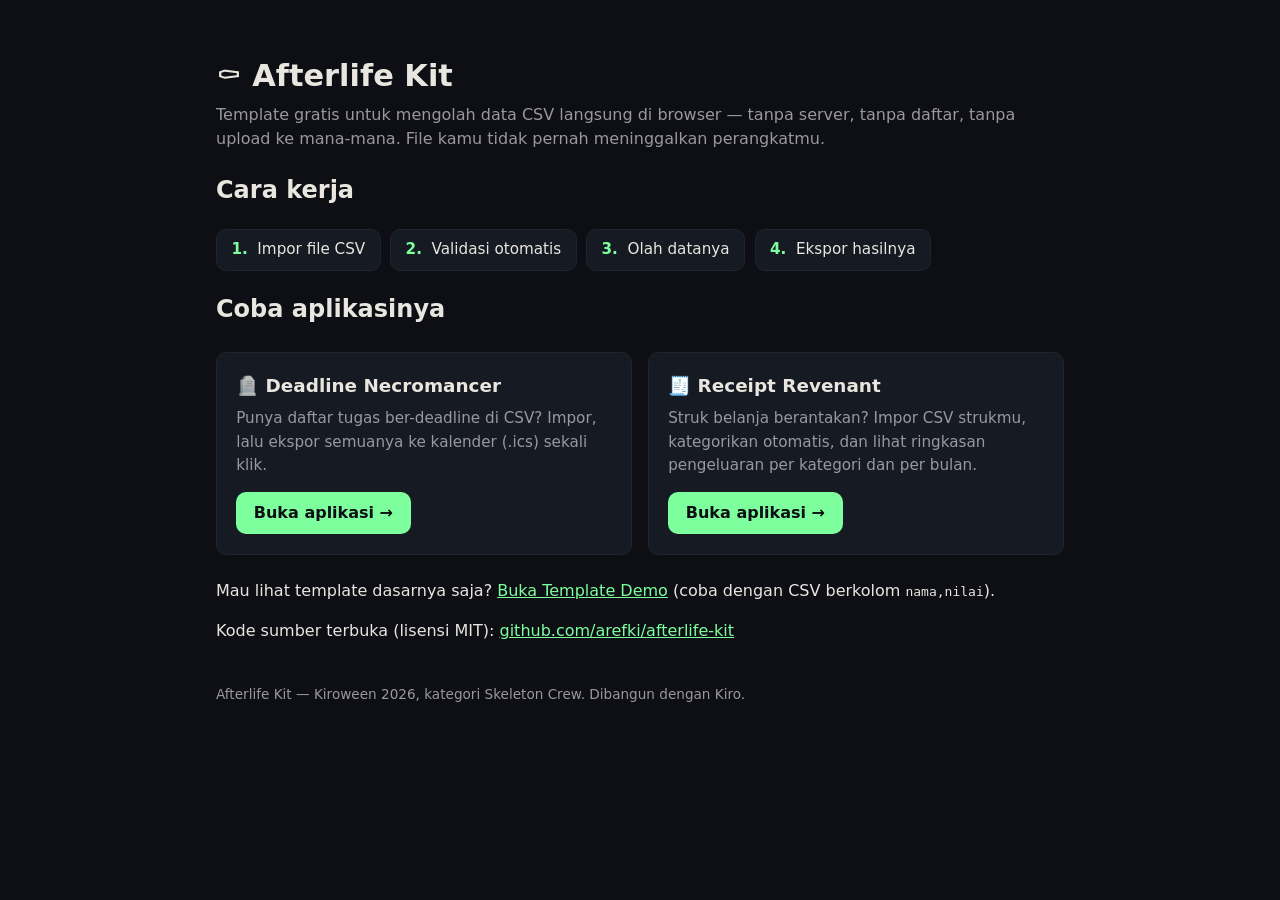
<file: index.html>
<!DOCTYPE html>
<html lang="id">
<head>
  <meta charset="UTF-8">
  <meta name="viewport" content="width=device-width, initial-scale=1.0">
  <title>Afterlife Kit — Kiroween 2026</title>
  <link rel="stylesheet" href="template/src/styles.css">
</head>
<body>
  <main>
    <h1>⚰️ Afterlife Kit</h1>
    <p class="subtitle">
      Template gratis untuk mengolah data CSV langsung di browser — tanpa
      server, tanpa daftar, tanpa upload ke mana-mana. File kamu tidak pernah
      meninggalkan perangkatmu.
    </p>

    <h2>Cara kerja</h2>
    <ol class="steps">
      <li><b>1.</b> Impor file CSV</li>
      <li><b>2.</b> Validasi otomatis</li>
      <li><b>3.</b> Olah datanya</li>
      <li><b>4.</b> Ekspor hasilnya</li>
    </ol>

    <h2>Coba aplikasinya</h2>
    <div class="cards">
      <div class="card">
        <h3>🪦 Deadline Necromancer</h3>
        <p>Punya daftar tugas ber-deadline di CSV? Impor, lalu ekspor
        semuanya ke kalender (.ics) sekali klik.</p>
        <a class="btn" href="apps/deadline-necromancer/">Buka aplikasi →</a>
      </div>
      <div class="card">
        <h3>🧾 Receipt Revenant</h3>
        <p>Struk belanja berantakan? Impor CSV strukmu, kategorikan
        otomatis, dan lihat ringkasan pengeluaran per kategori dan per bulan.</p>
        <a class="btn" href="apps/receipt-revenant/">Buka aplikasi →</a>
      </div>
    </div>

    <p>
      Mau lihat template dasarnya saja?
      <a href="template/">Buka Template Demo</a> (coba dengan CSV
      berkolom <code>nama,nilai</code>).
    </p>

    <p>
      Kode sumber terbuka (lisensi MIT):
      <a href="https://github.com/arefki/afterlife-kit">github.com/arefki/afterlife-kit</a>
    </p>

    <footer>
      Afterlife Kit — Kiroween 2026, kategori Skeleton Crew. Dibangun dengan Kiro.
    </footer>
  </main>
</body>
</html>
</file>
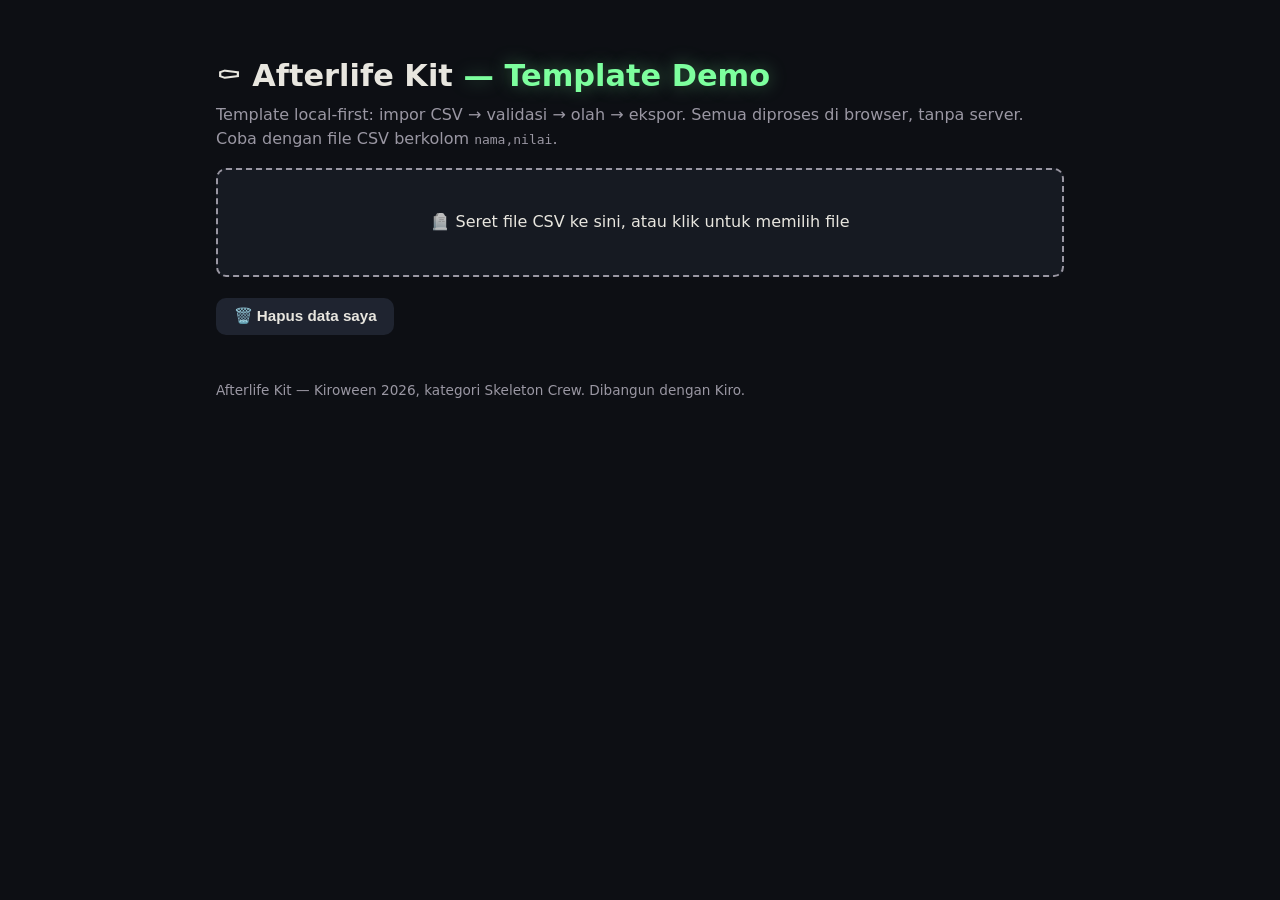
<file: template/index.html>
<!DOCTYPE html>
<html lang="id">
<head>
  <meta charset="UTF-8">
  <meta name="viewport" content="width=device-width, initial-scale=1.0">
  <title>Afterlife Kit — Template Demo</title>
  <link rel="stylesheet" href="src/styles.css">
</head>
<body>
  <main>
    <h1>⚰️ Afterlife Kit <span class="glow">— Template Demo</span></h1>
    <p class="subtitle">
      Template local-first: impor CSV → validasi → olah → ekspor.
      Semua diproses di browser, tanpa server. Coba dengan file CSV
      berkolom <code>nama,nilai</code>.
    </p>

    <div id="dropzone" class="dropzone">
      🪦 Seret file CSV ke sini, atau klik untuk memilih file
    </div>

    <div id="errors" class="errors" hidden></div>
    <div id="preview"></div>
    <div id="mapper"></div>
    <div id="results"></div>
    <div id="exportBar"></div>

    <p>
      <button id="clearBtn" class="secondary">🗑️ Hapus data saya</button>
    </p>

    <footer>
      Afterlife Kit — Kiroween 2026, kategori Skeleton Crew. Dibangun dengan Kiro.
    </footer>
  </main>

  <script type="module">
    import { createApp } from "./src/app.js";
    import { appConfig } from "./src/app-config.js";
    createApp(appConfig, {
      dropzone: document.getElementById("dropzone"),
      errors: document.getElementById("errors"),
      results: document.getElementById("results"),
      exportBar: document.getElementById("exportBar"),
      clearBtn: document.getElementById("clearBtn"),
      preview: document.getElementById("preview"),
      mapper: document.getElementById("mapper"),
    });
  </script>
</body>
</html>
</file>
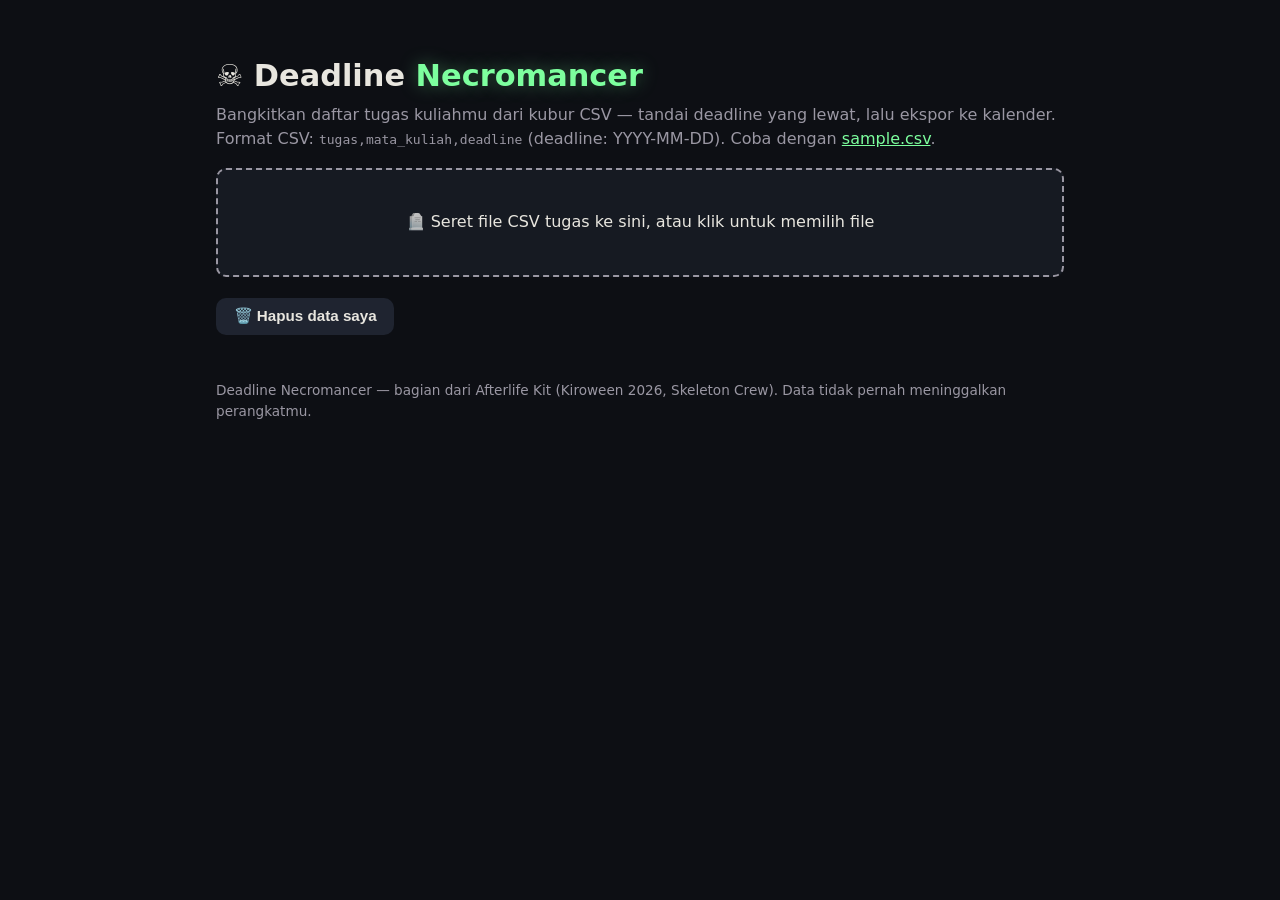
<file: apps/deadline-necromancer/index.html>
<!DOCTYPE html>
<html lang="id">
<head>
  <meta charset="UTF-8">
  <meta name="viewport" content="width=device-width, initial-scale=1.0">
  <title>Deadline Necromancer — Afterlife Kit</title>
  <link rel="stylesheet" href="../../template/src/styles.css">
</head>
<body>
  <main>
    <h1>☠️ Deadline <span class="glow">Necromancer</span></h1>
    <p class="subtitle">
      Bangkitkan daftar tugas kuliahmu dari kubur CSV — tandai deadline yang
      lewat, lalu ekspor ke kalender. Format CSV:
      <code>tugas,mata_kuliah,deadline</code> (deadline: YYYY-MM-DD).
      Coba dengan <a href="sample.csv">sample.csv</a>.
    </p>

    <div id="dropzone" class="dropzone">
      🪦 Seret file CSV tugas ke sini, atau klik untuk memilih file
    </div>

    <div id="errors" class="errors" hidden></div>
    <div id="preview"></div>
    <div id="mapper"></div>
    <div id="results"></div>
    <div id="exportBar"></div>

    <p>
      <button id="clearBtn" class="secondary">🗑️ Hapus data saya</button>
    </p>

    <footer>
      Deadline Necromancer — bagian dari Afterlife Kit (Kiroween 2026, Skeleton Crew).
      Data tidak pernah meninggalkan perangkatmu.
    </footer>
  </main>

  <script type="module">
    import { createApp } from "../../template/src/app.js";
    import { appConfig } from "./src/app-config.js";
    createApp(appConfig, {
      dropzone: document.getElementById("dropzone"),
      errors: document.getElementById("errors"),
      results: document.getElementById("results"),
      exportBar: document.getElementById("exportBar"),
      clearBtn: document.getElementById("clearBtn"),
      preview: document.getElementById("preview"),
      mapper: document.getElementById("mapper"),
    });
  </script>
</body>
</html>
</file>
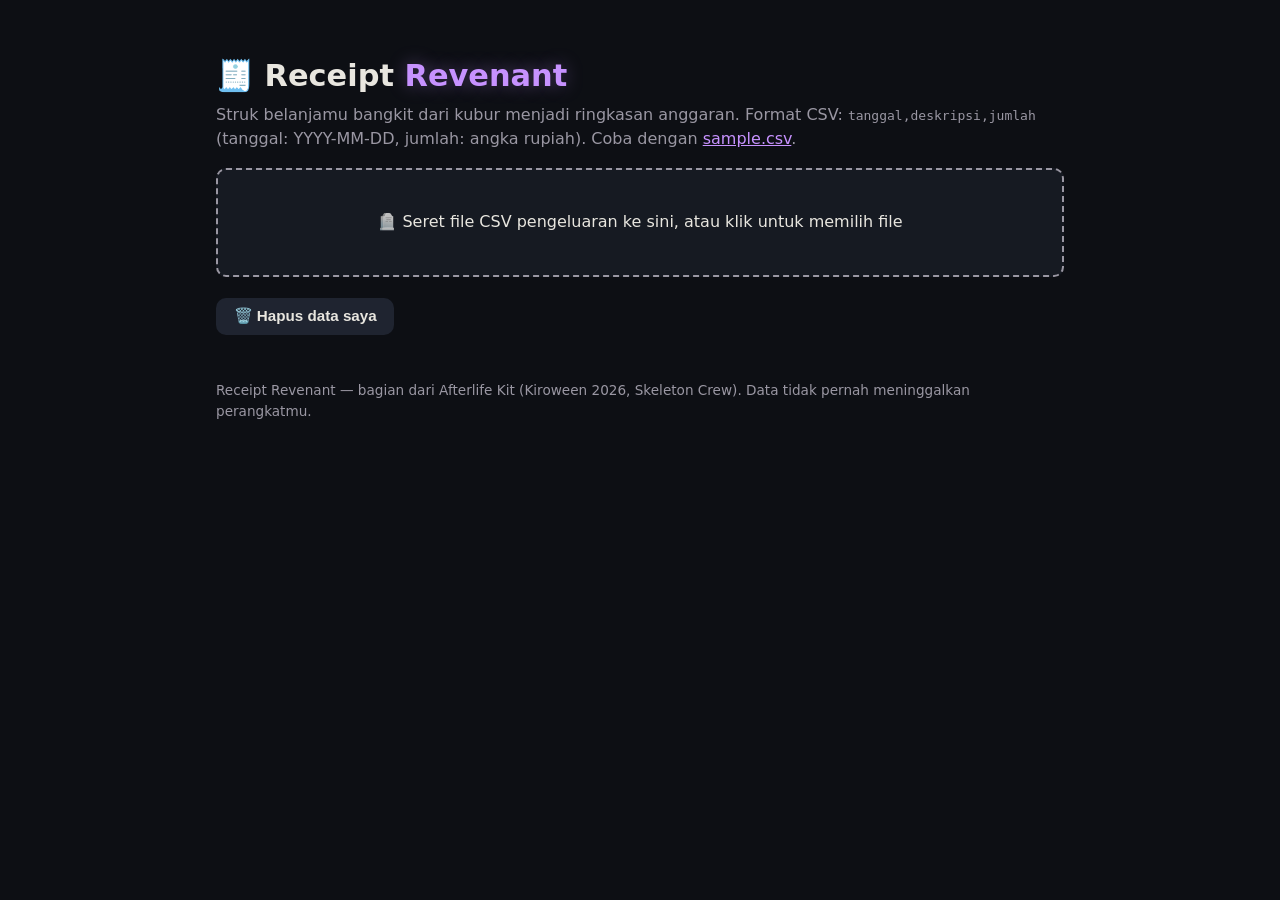
<file: apps/receipt-revenant/index.html>
<!DOCTYPE html>
<html lang="id">
<head>
  <meta charset="UTF-8">
  <meta name="viewport" content="width=device-width, initial-scale=1.0">
  <title>Receipt Revenant — Afterlife Kit</title>
  <link rel="stylesheet" href="../../template/src/styles.css">
  <style>
    /* Aksen ungu untuk app 2 — membedakan identitas tanpa mengubah struktur. */
    :root { --accent: #c792ff; --glow: rgba(199, 146, 255, 0.35); }
  </style>
</head>
<body>
  <main>
    <h1>🧾 Receipt <span class="glow">Revenant</span></h1>
    <p class="subtitle">
      Struk belanjamu bangkit dari kubur menjadi ringkasan anggaran.
      Format CSV: <code>tanggal,deskripsi,jumlah</code>
      (tanggal: YYYY-MM-DD, jumlah: angka rupiah).
      Coba dengan <a href="sample.csv">sample.csv</a>.
    </p>

    <div id="dropzone" class="dropzone">
      🪦 Seret file CSV pengeluaran ke sini, atau klik untuk memilih file
    </div>

    <div id="errors" class="errors" hidden></div>
    <div id="preview"></div>
    <div id="mapper"></div>
    <div id="results"></div>
    <div id="summary"></div>
    <div id="summaryMonthly"></div>
    <div id="exportBar"></div>

    <p>
      <button id="clearBtn" class="secondary">🗑️ Hapus data saya</button>
    </p>

    <footer>
      Receipt Revenant — bagian dari Afterlife Kit (Kiroween 2026, Skeleton Crew).
      Data tidak pernah meninggalkan perangkatmu.
    </footer>
  </main>

  <script type="module">
    import { createApp } from "../../template/src/app.js";
    import { appConfig } from "./src/app-config.js";
    createApp(appConfig, {
      dropzone: document.getElementById("dropzone"),
      errors: document.getElementById("errors"),
      results: document.getElementById("results"),
      exportBar: document.getElementById("exportBar"),
      clearBtn: document.getElementById("clearBtn"),
      preview: document.getElementById("preview"),
      mapper: document.getElementById("mapper"),
      summary: document.getElementById("summary"),
      summaryMonthly: document.getElementById("summaryMonthly"),
    });
  </script>
</body>
</html>
</file>
<file: template/src/styles.css>
/* styles.css — tema dasar Afterlife Kit: dark horror + glow neon.
   Tiap app boleh mengubah variabel --accent / --glow di <style> sendiri
   tanpa menyentuh struktur. */

:root {
  --bg: #0d0f14;
  --surface: #161a22;
  --surface-2: #1f2430;
  --text: #e8e6df;
  --muted: #9a97a3;
  --accent: #7dff9e;      /* hijau neon — Deadline Necromancer */
  --glow: rgba(125, 255, 158, 0.35);
  --danger: #ff6b6b;
  --warning: #ffb454;
  --radius: 10px;
}

* { box-sizing: border-box; }

body {
  margin: 0;
  background: var(--bg);
  color: var(--text);
  font-family: system-ui, -apple-system, "Segoe UI", sans-serif;
  line-height: 1.55;
}

main { max-width: 880px; margin: 0 auto; padding: 2rem 1rem 4rem; }

h1 { font-size: 1.9rem; margin-bottom: 0.2rem; }
h1 .glow { color: var(--accent); text-shadow: 0 0 18px var(--glow); }
.subtitle { color: var(--muted); margin-top: 0; }

.dropzone {
  border: 2px dashed var(--muted);
  border-radius: var(--radius);
  padding: 2.5rem 1rem;
  text-align: center;
  cursor: pointer;
  background: var(--surface);
  transition: border-color 0.2s, box-shadow 0.2s;
}
.dropzone:hover, .dropzone.dragover {
  border-color: var(--accent);
  box-shadow: 0 0 24px var(--glow);
}

.errors {
  background: #2a1414;
  border: 1px solid var(--danger);
  border-radius: var(--radius);
  padding: 0.8rem 1rem;
  margin: 1rem 0;
}
.errors ul { margin: 0.4rem 0 0; padding-left: 1.2rem; }

table { width: 100%; border-collapse: collapse; margin: 1rem 0; }
th, td { padding: 0.55rem 0.7rem; text-align: left; border-bottom: 1px solid var(--surface-2); }
th { color: var(--muted); font-size: 0.85rem; text-transform: uppercase; letter-spacing: 0.04em; }

tr.status-overdue td:first-child { border-left: 3px solid var(--danger); }
tr.status-soon td:first-child { border-left: 3px solid var(--warning); }
tr.status-safe td:first-child { border-left: 3px solid var(--accent); }

/* Tabel ringkasan (R10): judul kecil + grand total bergaris atas. */
#summary h2, #summaryMonthly h2 { font-size: 1.15rem; margin: 1.5rem 0 0; }
.summary-table tfoot td { border-top: 2px solid var(--accent); border-bottom: none; }

/* Preview note: catatan di bawah preview table */
.preview-note {
  color: var(--muted);
  font-size: 0.85rem;
  margin: 0.5rem 0 0;
}

/* Mapper: tampilan pemetaan kolom manual */
.mapper {
  background: var(--surface);
  border-radius: var(--radius);
  padding: 1rem;
  margin: 1rem 0;
}
.mapper-row {
  display: flex;
  align-items: center;
  gap: 0.5rem;
  margin-bottom: 0.5rem;
}
.mapper-row:last-child {
  margin-bottom: 0;
}
.mapper-row label {
  min-width: 120px;
  color: var(--muted);
}
.mapper-row select {
  flex: 1;
  background: var(--surface-2);
  color: var(--text);
  border: 1px solid var(--muted);
  border-radius: var(--radius);
  padding: 0.4rem 0.6rem;
  font-size: 0.9rem;
  cursor: pointer;
}
.mapper-row select:hover {
  border-color: var(--accent);
}

button {
  background: var(--accent);
  color: #0d0f14;
  border: none;
  border-radius: var(--radius);
  padding: 0.6rem 1.1rem;
  font-size: 0.95rem;
  font-weight: 600;
  cursor: pointer;
  margin: 0.3rem 0.4rem 0.3rem 0;
}
button.secondary { background: var(--surface-2); color: var(--text); }

.toast {
  position: fixed; bottom: 1.2rem; left: 50%;
  transform: translateX(-50%) translateY(20px);
  background: var(--surface-2); color: var(--text);
  padding: 0.7rem 1.2rem; border-radius: var(--radius);
  border: 1px solid var(--accent);
  opacity: 0; pointer-events: none; transition: opacity 0.25s, transform 0.25s;
}
.toast.show { opacity: 1; transform: translateX(-50%) translateY(0); }

footer { color: var(--muted); font-size: 0.85rem; margin-top: 2.5rem; }

/* Tautan: hijau neon agar terbaca di latar gelap. */
a { color: var(--accent); }
a:hover { text-decoration-thickness: 2px; }

/* Landing page: kartu aplikasi + langkah cara kerja. */
.cards { display: grid; grid-template-columns: 1fr 1fr; gap: 1rem; margin: 1.5rem 0; }
@media (max-width: 640px) { .cards { grid-template-columns: 1fr; } }
.card {
  background: var(--surface);
  border: 1px solid var(--surface-2);
  border-radius: var(--radius);
  padding: 1.2rem;
}
.card h3 { margin: 0 0 0.4rem; font-size: 1.15rem; }
.card p { color: var(--muted); margin: 0 0 0.9rem; font-size: 0.95rem; }
.card a.btn {
  display: inline-block;
  background: var(--accent);
  color: #0d0f14;
  text-decoration: none;
  font-weight: 600;
  border-radius: var(--radius);
  padding: 0.55rem 1.1rem;
}
.steps { display: flex; gap: 0.6rem; flex-wrap: wrap; margin: 1rem 0; padding: 0; list-style: none; }
.steps li {
  background: var(--surface);
  border: 1px solid var(--surface-2);
  border-radius: var(--radius);
  padding: 0.5rem 0.9rem;
  font-size: 0.95rem;
}
.steps li b { color: var(--accent); margin-right: 0.3rem; }
</file>
